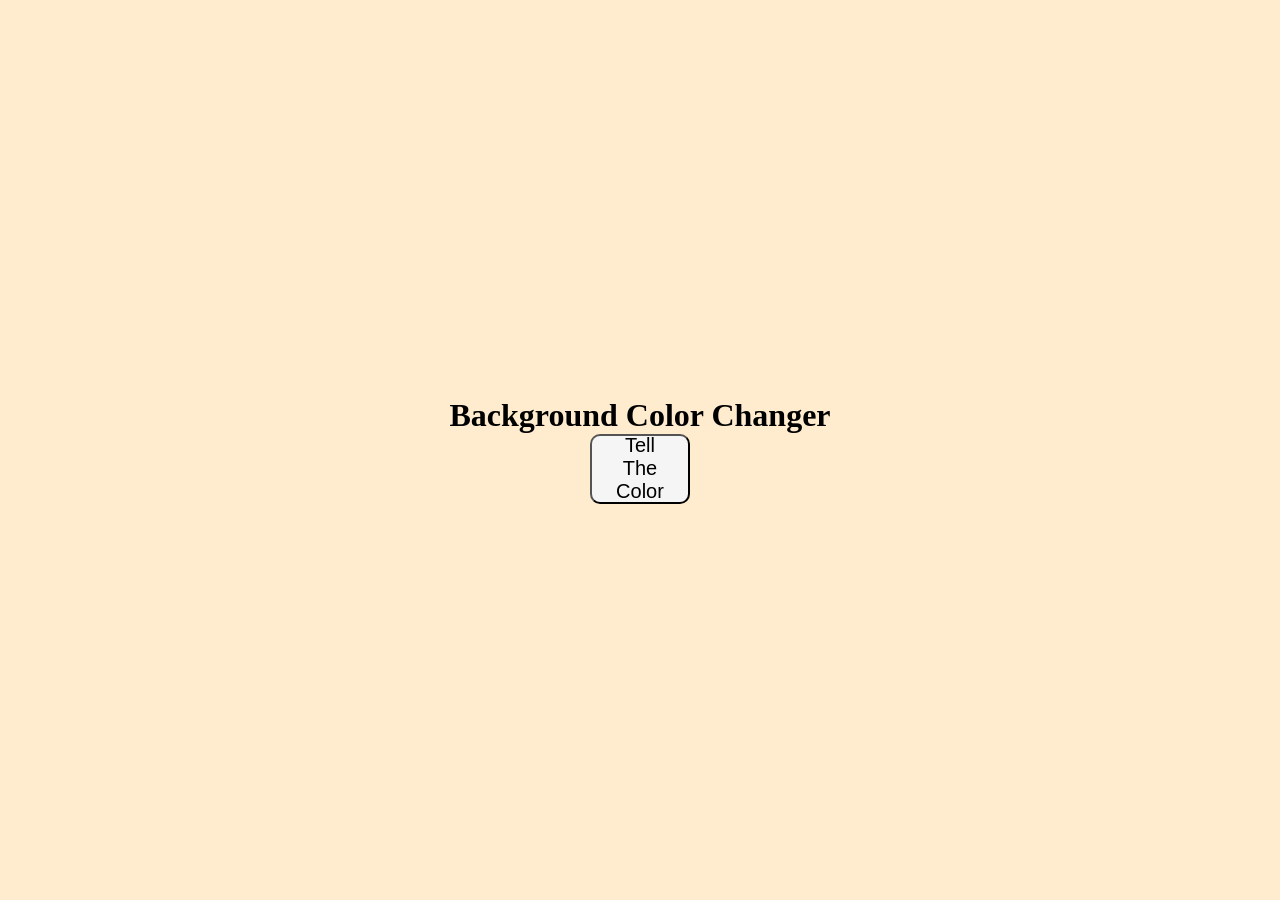
<file: index.html>
<!DOCTYPE html>
<html lang="en">
<head>
    <meta charset="UTF-8">
    <meta name="viewport" content="width=device-width, initial-scale=1.0">
    <title>Document</title>
    <link rel="stylesheet" href="style.css">
    <script defer src="script.js"></script>
</head>
<body>
    <div class="container">
        <h1 class="title">Background Color Changer</h1>
        <button class="listenBtn">Tell The Color</button>
    </div>
</body>
</html>
</file>
<file: style.css>
*{
    margin: 0%
}

.container{
    .container 
    background-color: ;
    height: 100vh;
    display: flex;
    flex-direction: column;
    justify-content: center;
    justify-content: center;
    align-items: center;
    font-family: fantasy;
    background-color: blanchedalmond;
}

.listenBtn {
    display: flex;
    justify-content: center;
    align-items: center;
    font-family: 'Franklin Gothic Medium', 'Arial Narrow', Arial, sans-serif;
    font-size: 20px;
    background: #f5f5f5;
    padding: 2%;
    width: 100px;
    height: 70px;
    border-radius: 10px;
    transition: 0.3s;
}

.listenBtn:hover {
    background: orange;
    color: white;
    transform: translateY(-5px);
}
</file>
